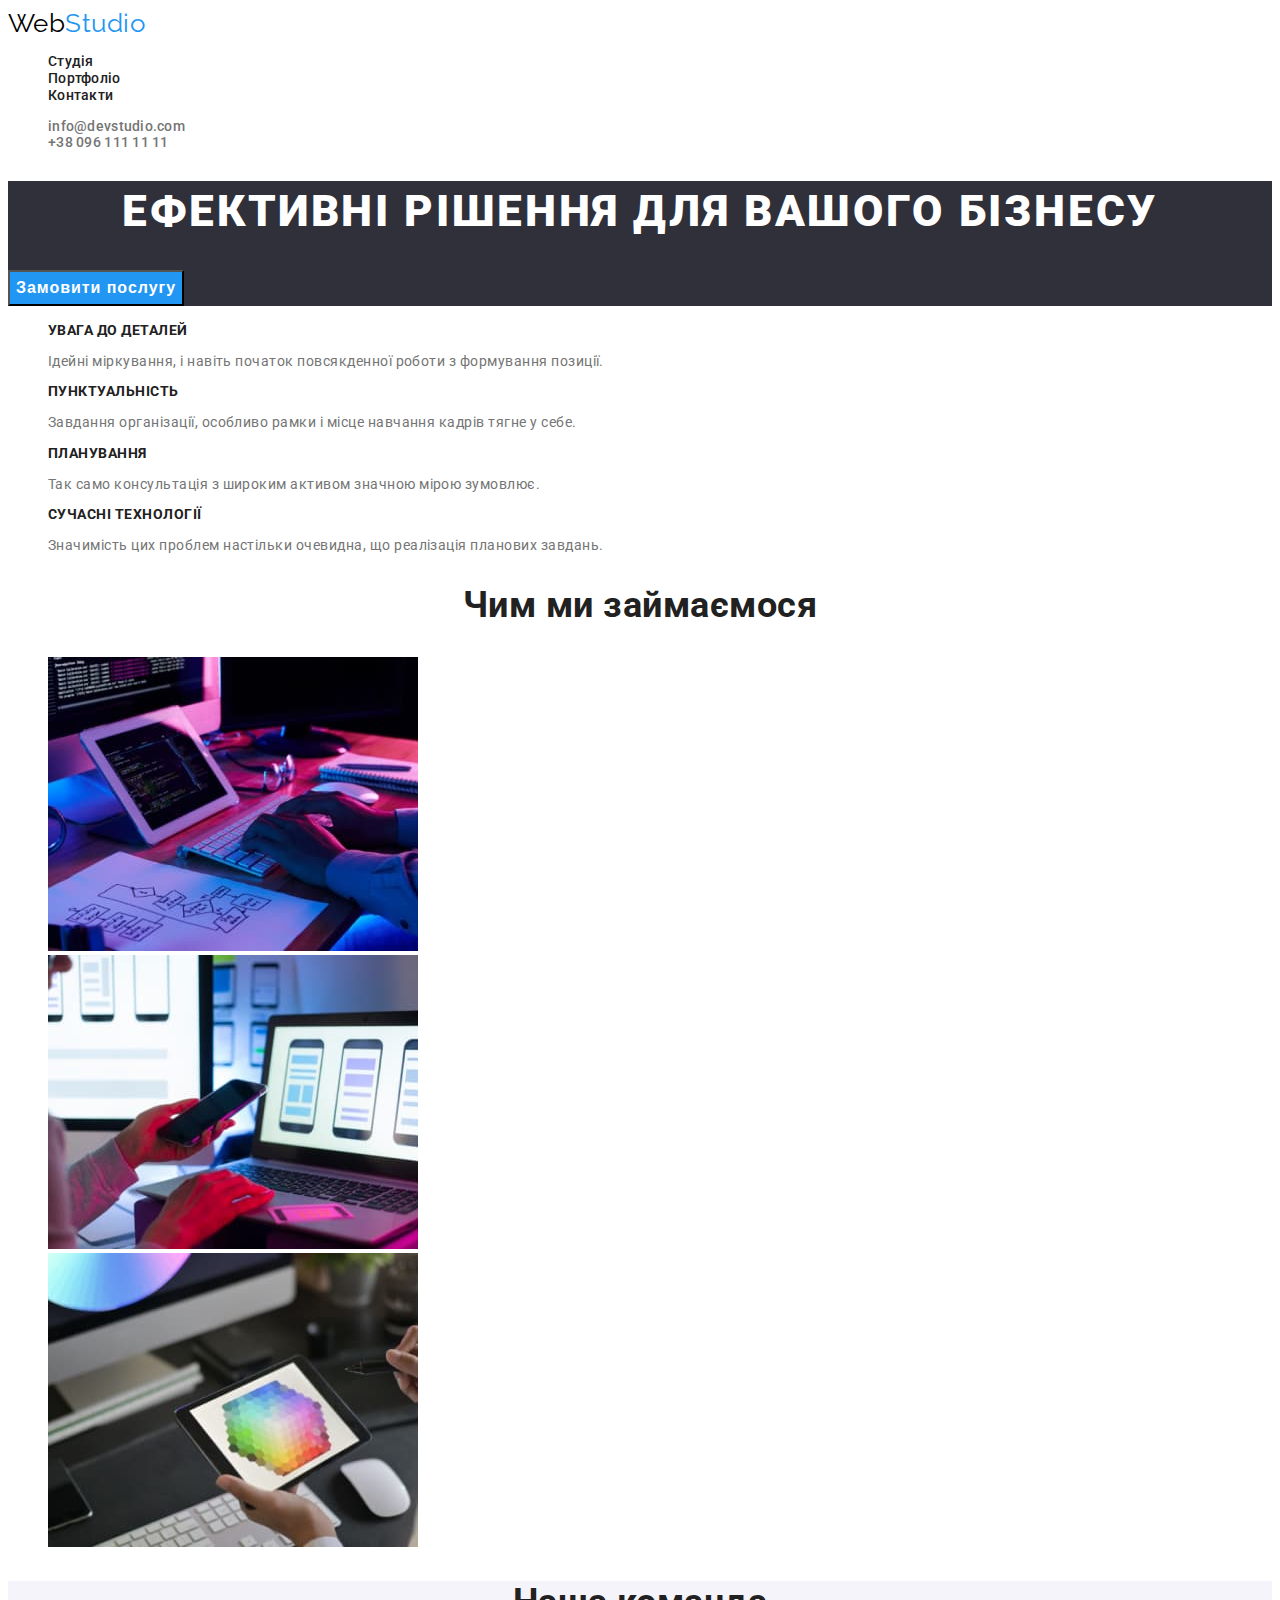
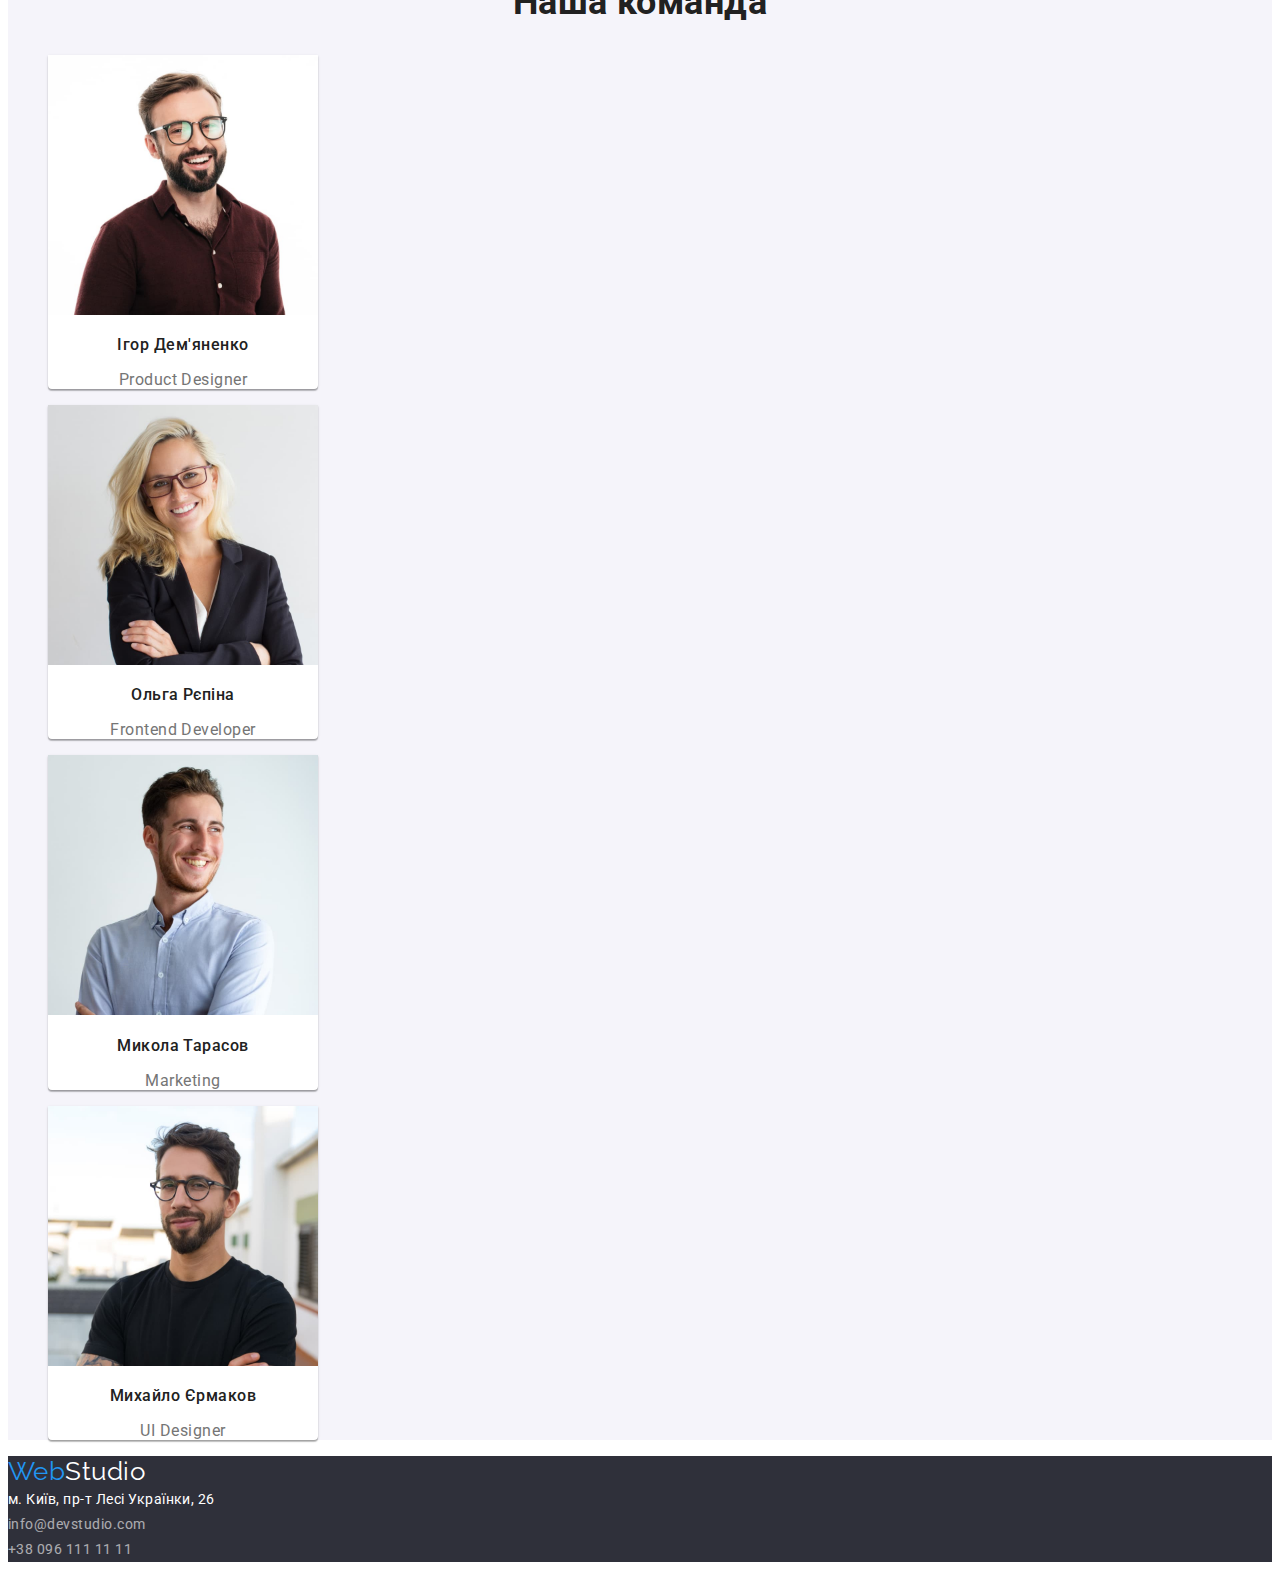
<file: index.html>
<!DOCTYPE html>
<html lang="uk">
  <head>
    <meta charset="UTF-8" />
    <meta http-equiv="X-UA-Compatible" content="IE=edge" />
    <meta name="viewport" content="width=device-width, initial-scale=1.0" />
    <title>WebStudio</title>
    <link rel="preconnect" href="https://fonts.googleapis.com" />
    <link rel="preconnect" href="https://fonts.gstatic.com" crossorigin />
    <link
      href="https://fonts.googleapis.com/css2?family=Raleway:wght@700&family=Roboto:wght@400;500;700;900&display=swap"
      rel="stylesheet"
    />
    <link rel="stylesheet" href="./css/styles.css" />
  </head>
  <body>
    <header class="header">
      <a class="header-logo" href="#"><span>Web</span>Studio</a>
      <nav class="header_nav">
        <ul class="header_menu">
          <li class="header_menu-item"><a href="./index.html">Студія</a></li>
          <li class="header_menu-item">
            <a href="./portfolio.html">Портфоліо</a>
          </li>
          <li class="header_menu-item"><a href="#">Контакти</a></li>
        </ul>
        <ul class="header_contacts">
          <li class="header_contacts-item">
            <a href="mailto:info@devstudio.com">info@devstudio.com</a>
          </li>
          <li class="header_contacts-item">
            <a href="tel:+380961111111">+38 096 111 11 11</a>
          </li>
        </ul>
      </nav>
    </header>
    <main class="main">
      <!-- Герой -->
      <section class="hero">
        <h1 class="hero-title">Ефективні рішення для вашого бізнесу</h1>
        <button class="btn hero-btn" type="button">Замовити послугу</button>
      </section>
      <!-- Особливості -->
      <section class="benefits">
        <h2 class="section-title benefits-title hide">Наші переваги</h2>
        <ul class="benefits_list">
          <li class="benefits_list-item">
            <h3 class="benefits_list-title">УВАГА ДО ДЕТАЛЕЙ</h3>
            <p class="benefits_list-description">
              Ідейні міркування, і навіть початок повсякденної роботи з
              формування позиції.
            </p>
          </li>
          <li class="benefits_list-item">
            <h3 class="benefits_list-title">ПУНКТУАЛЬНІСТЬ</h3>
            <p class="benefits_list-description">
              Завдання організації, особливо рамки і місце навчання кадрів тягне
              у себе.
            </p>
          </li>
          <li class="benefits_list-item">
            <h3 class="benefits_list-title">ПЛАНУВАННЯ</h3>
            <p class="benefits_list-description">
              Так само консультація з широким активом значною мірою зумовлює.
            </p>
          </li>
          <li class="benefits_list-item">
            <h3 class="benefits_list-title">СУЧАСНІ ТЕХНОЛОГІЇ</h3>
            <p class="benefits_list-description">
              Значимість цих проблем настільки очевидна, що реалізація планових
              завдань.
            </p>
          </li>
        </ul>
      </section>
      <!-- Чим ми займаємося  -->
      <section class="doing">
        <h2 class="section-title doing-title">Чим ми займаємося</h2>
        <ul class="doing_images">
          <li class="doing_images-item">
            <img
              src="./images/work.jpg"
              alt="use ipad"
              width="370"
              height="294"
            />
          </li>
          <li class="doing_images-item">
            <img
              src="./images/laptop.jpg"
              alt="use laptop"
              width="370"
              height="294"
            />
          </li>
          <li class="doing_images-item">
            <img
              src="./images/tablet.jpg"
              alt="use tablet"
              width="370"
              height="294"
            />
          </li>
        </ul>
      </section>
      <!-- Команда -->
      <section class="team">
        <h2 class="section-title team-title">Наша команда</h2>
        <ul class="team_list">
          <li class="team_list-item">
            <img
              src="./images/product _designer.jpg"
              alt="product designer"
              width="270"
              height="260"
            />
            <h3 class="team_list-title">Ігор Дем'яненко</h3>
            <p class="team_list-position">Product Designer</p>
          </li>
          <li class="team_list-item">
            <img
              src="./images/frontend_developer.jpg"
              alt="frontend develope"
              width="270"
              height="260"
            />
            <h3 class="team_list-title">Ольга Рєпіна</h3>
            <p class="team_list-position">Frontend Developer</p>
          </li>
          <li class="team_list-item">
            <img
              src="./images/marketing.jpg"
              alt="marketing"
              width="270"
              height="260"
            />
            <h3 class="team_list-title">Микола Тарасов</h3>
            <p class="team_list-position">Marketing</p>
          </li>
          <li class="team_list-item">
            <img
              src="./images/ui_designer.jpg"
              alt="ui designer"
              width="270"
              height="260"
            />
            <h3 class="team_list-title">Михайло Єрмаков</h3>
            <p class="team_list-position">UI Designer</p>
          </li>
        </ul>
      </section>
    </main>
    <footer class="footer">
      <a href="#" class="logo footer-logo"><span>Web</span>Studio</a>
      <address class="footer-address">
        <a
          href="#"
          class="address-link"
          target="_blank"
          rel="noopener noreferrer"
          >м. Київ, пр-т Лесі Українки, 26</a
        ><br />
        <a href="mailto:info@devstudio.com">info@devstudio.com</a><br />
        <a href="tel:+380961111111">+38 096 111 11 11</a>
      </address>
    </footer>
  </body>
</html>
</file>
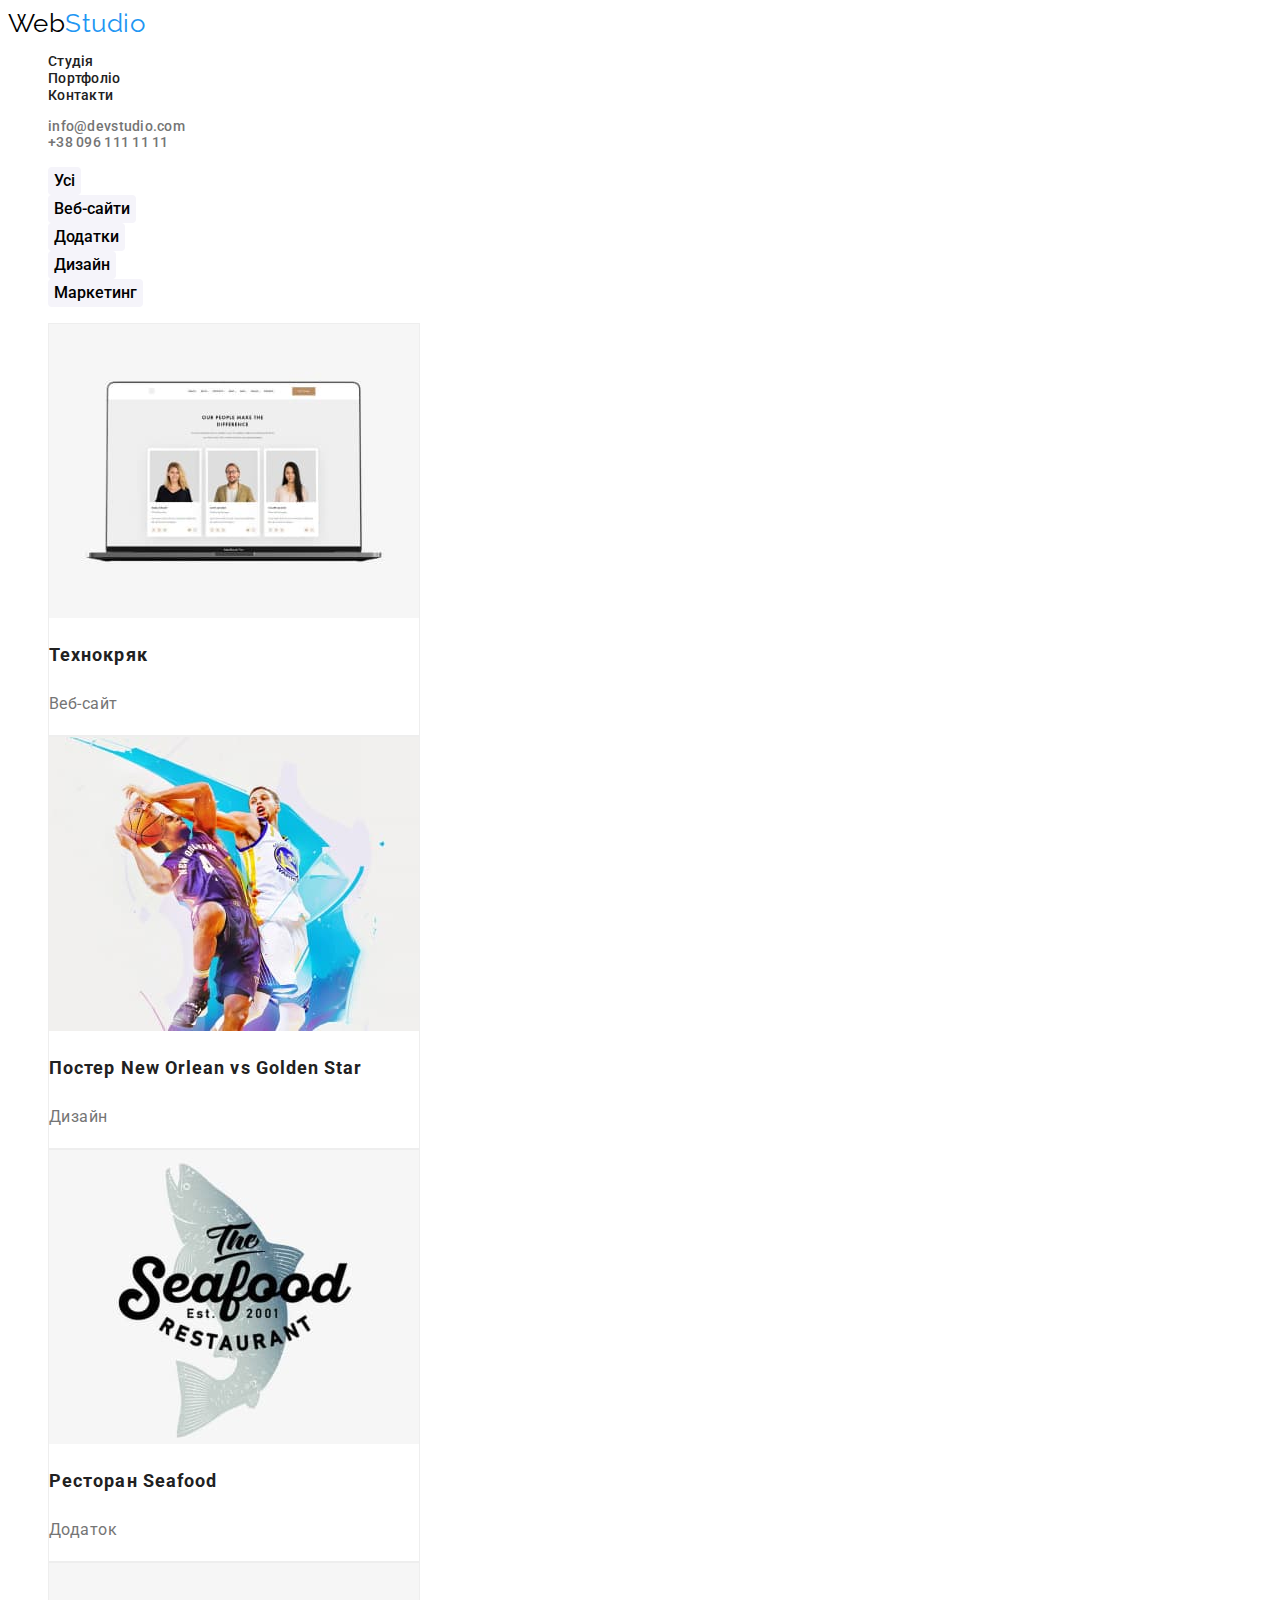
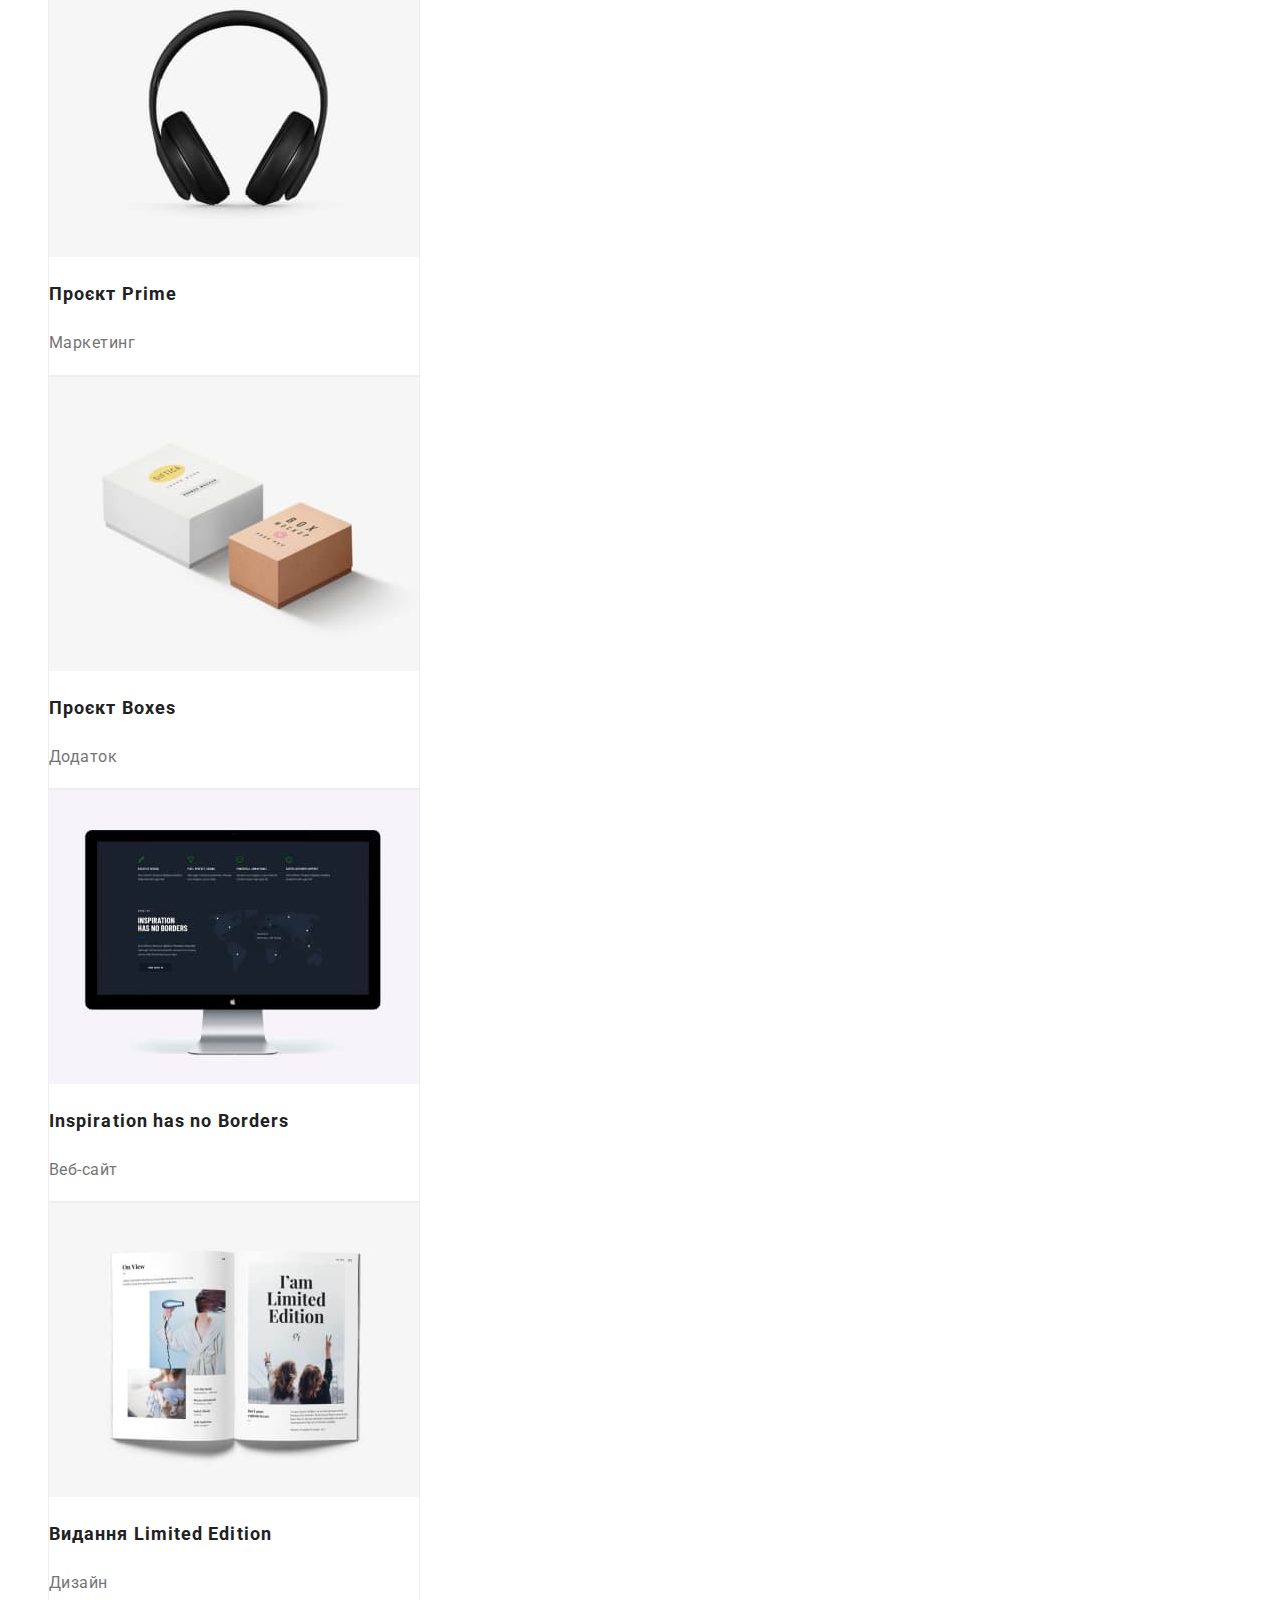
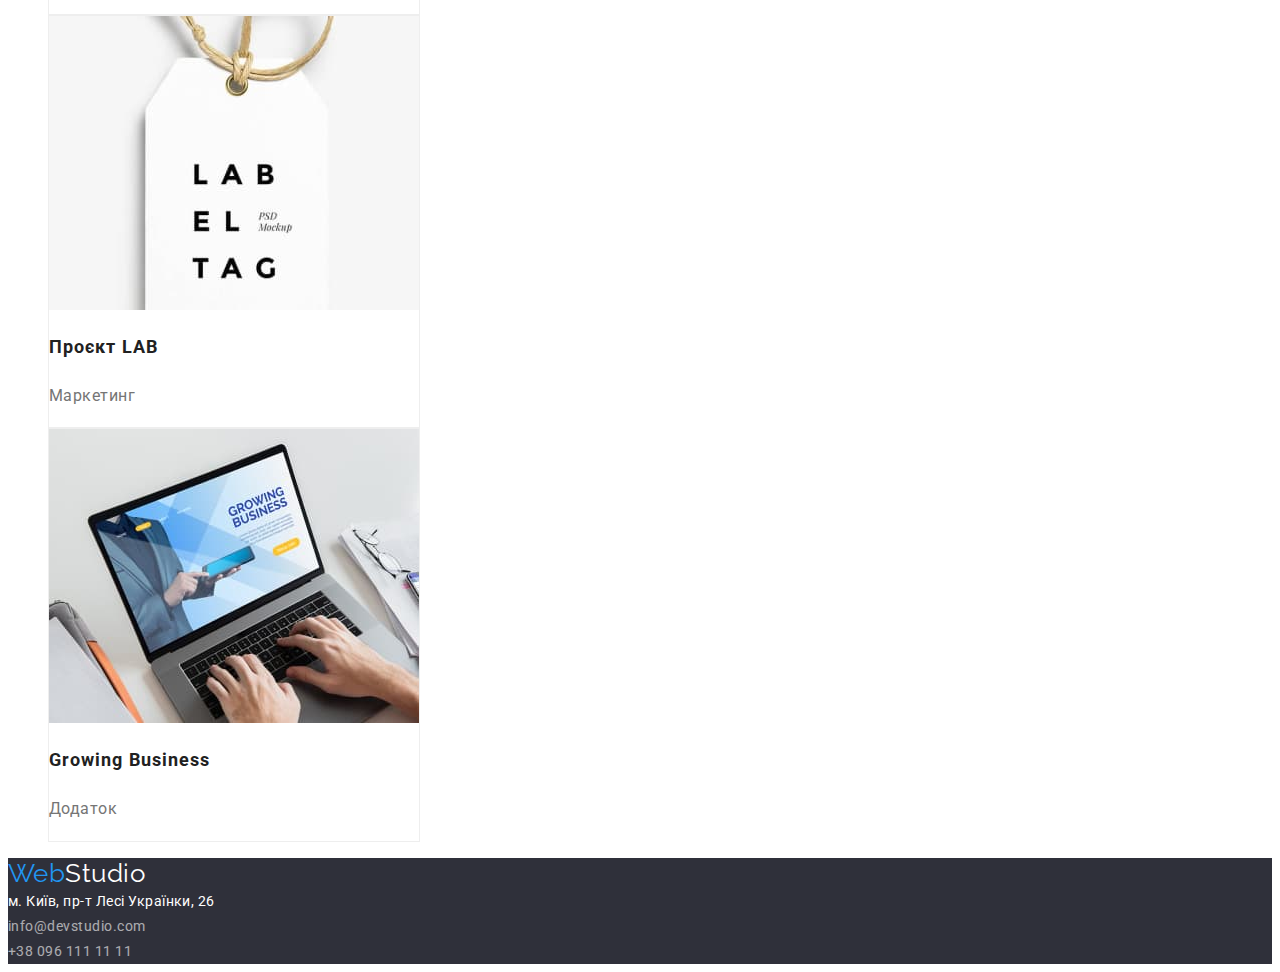
<file: portfolio.html>
<!DOCTYPE html>
<html lang="uk">
  <head>
    <meta charset="UTF-8" />
    <meta http-equiv="X-UA-Compatible" content="IE=edge" />
    <meta name="viewport" content="width=device-width, initial-scale=1.0" />
    <title>Portfolio</title>
    <link rel="preconnect" href="https://fonts.googleapis.com" />
    <link rel="preconnect" href="https://fonts.gstatic.com" crossorigin />
    <link
      href="https://fonts.googleapis.com/css2?family=Raleway:wght@700&family=Roboto:wght@400;500;700;900&display=swap"
      rel="stylesheet"
    />
    <link rel="stylesheet" href="./css/styles.css" />
  </head>
  <body>
    <header class="header">
      <a class="logo header-logo" href="#"><span>Web</span>Studio</a>
      <nav class="header_nav">
        <ul class="header_menu">
          <li class="header_menu-item"><a href="./index.html">Студія</a></li>
          <li class="header_menu-item">
            <a href="#">Портфоліо</a>
          </li>
          <li class="header_menu-item"><a href="#">Контакти</a></li>
        </ul>
        <ul class="header_contacts">
          <li class="header_contacts-item">
            <a href="mailto:info@devstudio.com">info@devstudio.com</a>
          </li>
          <li class="header_contacts-item">
            <a href="tel:+380961111111">+38 096 111 11 11</a>
          </li>
        </ul>
      </nav>
    </header>
    <main class="main">
      <section class="portfolio">
        <h1 class="section-title benefits-title hide">Наші роботи</h1>
        <ul class="portfolio-filter">
          <li>
            <button class="filter-btn" type="button">Усі</button>
          </li>
          <li>
            <button class="filter-btn" type="button">Веб-сайти</button>
          </li>
          <li>
            <button class="filter-btn" type="button">Додатки</button>
          </li>
          <li>
            <button class="filter-btn" type="button">Дизайн</button>
          </li>
          <li>
            <button class="filter-btn" type="button">Маркетинг</button>
          </li>
        </ul>
        <ul class="portfolio_items">
          <li class="portfolio_item">
            <a class="portfolio_items-link" href="#">
              <img
                class="portfolio_item-img"
                src="./images/technocrack.jpg"
                alt="Технокряк"
                width="370"
                height="294"
              />
              <h2 class="portfolio_item-title">Технокряк</h2>
              <p class="portfolio_item-category">Веб-сайт</p>
            </a>
          </li>
          <li class="portfolio_item">
            <a class="portfolio_items-link" href="#">
              <img
                class="portfolio_item-img"
                src="./images/orlean.jpg"
                alt="Постер New Orlean vs Golden Star"
                width="370"
                height="294"
              />
              <h2 class="portfolio_item-title">
                Постер New Orlean vs Golden Star
              </h2>
              <p class="portfolio_item-category">Дизайн</p>
            </a>
          </li>
          <li class="portfolio_item">
            <a class="portfolio_items-link" href="#">
              <img
                class="portfolio_item-img"
                src="./images/seafood.jpg"
                alt="Ресторан Seafood"
                width="370"
                height="294"
              />
              <h2 class="portfolio_item-title">Ресторан Seafood</h2>
              <p class="portfolio_item-category">Додаток</p>
            </a>
          </li>
          <li class="portfolio_item">
            <a class="portfolio_items-link" href="#">
              <img
                class="portfolio_item-img"
                src="./images/prime.jpg"
                alt="Проєкт Prime"
                width="370"
                height="294"
              />
              <h2 class="portfolio_item-title">Проєкт Prime</h2>
              <p class="portfolio_item-category">Маркетинг</p>
            </a>
          </li>
          <li class="portfolio_item">
            <a class="portfolio_items-link" href="#">
              <img
                class="portfolio_item-img"
                src="./images/boxes.jpg"
                alt="Проєкт Boxes"
                width="370"
                height="294"
              />
              <h2 class="portfolio_item-title">Проєкт Boxes</h2>
              <p class="portfolio_item-category">Додаток</p>
            </a>
          </li>
          <li class="portfolio_item">
            <a class="portfolio_items-link" href="#">
              <img
                class="portfolio_item-img"
                src="./images/borders.jpg"
                alt="Inspiration has no Borders"
                width="370"
                height="294"
              />
              <h2 class="portfolio_item-title">Inspiration has no Borders</h2>
              <p class="portfolio_item-category">Веб-сайт</p>
            </a>
          </li>
          <li class="portfolio_item">
            <a class="portfolio_items-link" href="#">
              <img
                class="portfolio_item-img"
                src="./images/limeted_edition.jpg"
                alt="Видання Limited Edition"
                width="370"
                height="294"
              />
              <h2 class="portfolio_item-title">Видання Limited Edition</h2>
              <p class="portfolio_item-category">Дизайн</p>
            </a>
          </li>
          <li class="portfolio_item">
            <a class="portfolio_items-link" href="#">
              <img
                class="portfolio_item-img"
                src="./images/lab.jpg"
                alt="Проєкт LAB"
                width="370"
                height="294"
              />
              <h2 class="portfolio_item-title">Проєкт LAB</h2>
              <p class="portfolio_item-category">Маркетинг</p>
            </a>
          </li>
          <li class="portfolio_item">
            <a class="portfolio_items-link" href="#">
              <img
                class="portfolio_item-img"
                src="./images/growing.jpg"
                alt="Технокряк"
                width="370"
                height="294"
              />
              <h2 class="portfolio_item-title">Growing Business</h2>
              <p class="portfolio_item-category">Додаток</p>
            </a>
          </li>
        </ul>
      </section>
    </main>
    <footer class="footer">
      <a href="#" class="logo footer-logo"><span>Web</span>Studio</a>
      <address class="footer-address">
        <a
          href="#"
          class="address-link"
          target="_blank"
          rel="noopener noreferrer"
          >м. Київ, пр-т Лесі Українки, 26</a
        ><br />
        <a href="mailto:info@devstudio.com">info@devstudio.com</a><br />
        <a href="tel:+380961111111">+38 096 111 11 11</a>
      </address>
    </footer>
  </body>
</html>
</file>
<file: css/styles.css>
:root {
  --f-roboto: "Roboto", sans-serif;
  --f-raleway: "Raleway", sans-serif;
  --white: #fff;
  --lwhite: #eee;
  --black: #000;
  --dark: #212121;
  --darkblue: #2f303a;
  --gray: #757575;
  --lgray: #f5f4fa;
  --blue: #2196f3;
  --fsize36: 36px;
  --fsize16: 16px;
  --fsize14: 14px;
}
body {
  font-family: var(--f-roboto);
  font-size: var(--fsize16);
  line-height: 1.2;
  color: var(--dark);
  letter-spacing: 0.03em;
  background-color: var(--white);
}

.hide {
  border: 0;
  clip: rect(1px, 1px, 1px, 1px);
  -webkit-clip-path: inset(50%);
  clip-path: inset(50%);
  height: 1px;
  margin: -1px;
  overflow: hidden;
  padding: 0;
  position: absolute;
  width: 1px;
  word-wrap: normal !important;
}
.hide {
  border: 0;
  clip: rect(1px, 1px, 1px, 1px);
  -webkit-clip-path: inset(50%);
  clip-path: inset(50%);
  height: 1px;
  margin: -1px;
  overflow: hidden;
  padding: 0;
  position: absolute;
  width: 1px;
  word-wrap: normal !important;
}

.section-title {
  font-size: var(--fsize36);
  text-align: center;
}

.header a {
  text-decoration: none;
}

.header-logo {
  font-family: var(--f-raleway);
  font-size: 26px;
  color: var(--blue);
}
.header-logo span {
  color: var(--black);
}
.header_menu,
.header_contacts {
  list-style: none;
}
.header_nav,
.header_contacts {
  font-weight: 500;
  font-size: var(--fsize14);
  letter-spacing: 0.02em;
}

.header_contacts-item a {
  color: var(--gray);
}
.header_menu-item a {
  color: var(--dark);
}
.header_menu-item a:hover,
.header_menu-item a:focus,
.header_contacts-item a:hover,
.header_contacts-item a:focus,
.header_menu-item.active a {
  color: var(--blue);
}
/* hero */
.hero {
  background-color: var(--darkblue);
}
.hero-title {
  font-style: normal;
  font-weight: 900;
  font-size: 44px;
  line-height: 60px;
  text-align: center;
  letter-spacing: 0.06em;
  text-transform: uppercase;
  color: var(--white);
}
.hero-btn {
  background-color: var(--blue);
  color: var(--white);
  font-weight: 700;
  font-size: var(--fsize16);
  line-height: 1.85;
  letter-spacing: 0.06em;
  cursor: pointer;
}
/* benefits */
.benefits_list {
  list-style: none;
}
.benefits_list-item {
  font-size: var(--fsize14);
}
.benefits_list-title {
  font-size: inherit;
  text-transform: uppercase;
}
.benefits_list-description {
  color: var(--gray);
}

/* doing */
.doing_images {
  list-style: none;
}

/* Team */
.team {
  background-color: var(--lgray);
}
.team_list {
  list-style: none;
}
.team_list-item {
  max-width: 270px;
  text-align: center;
  border-radius: 0px 0px 4px 4px;
  background-color: var(--white);
  box-shadow: 0px 1px 3px rgba(0, 0, 0, 0.12), 0px 1px 1px rgba(0, 0, 0, 0.14),
    0px 2px 1px rgba(0, 0, 0, 0.2);
}
.team_list-title {
  font-size: var(--fsize16);
  font-weight: 500;
  line-height: 1.19;
}
.team_list-position {
  color: var(--gray);
}

/* Footer */
.footer {
  background-color: var(--darkblue);
}
.footer a {
  text-decoration: none;
}
.footer-logo {
  font-family: var(--f-raleway);
  font-size: 26px;
  color: var(--white);
}
.footer-logo span {
  color: var(--blue);
}
.footer-address {
  line-height: 1.56;
  font-style: normal;
}
.footer-list {
  list-style: none;
}
.footer-address a {
  font-size: var(--fsize14);
  color: var(--white);
  opacity: 0.6;
}
.footer-address .address-link {
  opacity: 1;
}
.footer-address a:hover,
.footer-address a:focus {
  opacity: 1;
}

/* Portfolio */
.portfolio-filter {
  list-style: none;
}
.portfolio-filter .filter-btn {
  cursor: pointer;
  border: none;
  border-radius: 4px;
  font-family: inherit;
  font-size: var(--fsize16);
  font-weight: 500;
  line-height: 1.62;
  background-color: var(--lgray);
}
.portfolio-filter .filter-btn:hover,
.portfolio-filter .filter-btn:focus {
  color: var(--white);
  background-color: var(--blue);
}
.portfolio_items {
  list-style: none;
}
.portfolio_item {
  max-width: 370px;
  background: var(--white);
  border: 1px solid var(--lwhite);
}
.portfolio_item a {
  text-decoration: none;
}
.portfolio_item-title {
  color: var(--dark);
  font-size: 18px;
  line-height: 2;
  letter-spacing: 0.06em;
}
.portfolio_item-category {
  color: var(--gray);
  line-height: 1.88;
}
</file>
